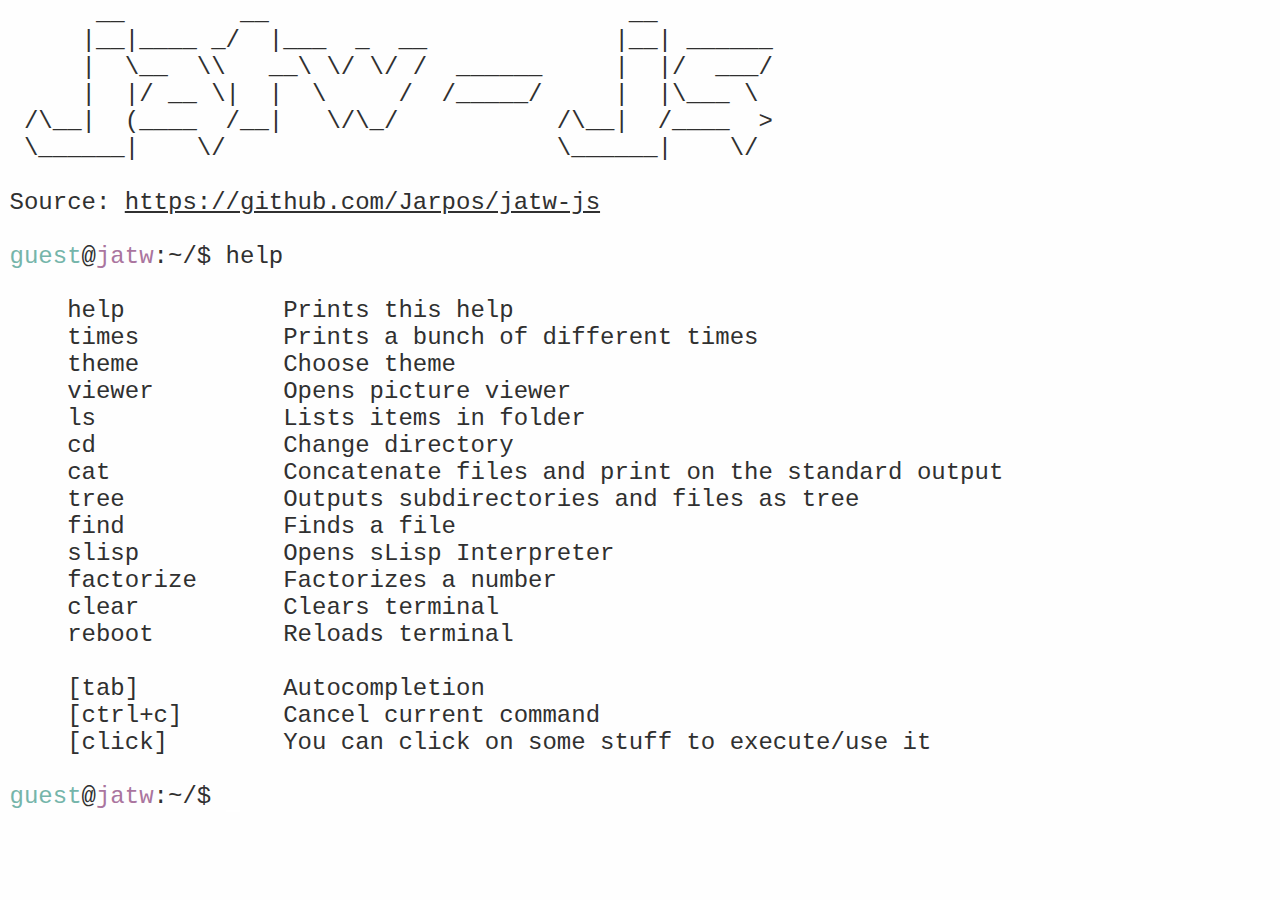
<file: docs/index.html>
<!DOCTYPE html>
<html>

<head>
    <title>jatw</title>
    <meta charset="utf-8">
    <meta http-equiv="X-UA-Compatible" content="IE=edge">
    <meta name="viewport" content="width=device-width, initial-scale=1">

    <link rel="stylesheet" type="text/css" media="screen" href="main.css">

    <script type="module" defer src="globals.js"></script>
    <script type="module" defer src="helpers.js"></script>

    <script type="module" defer src="files/helpers.js"></script>
    <script type="module" defer src="files/filesystem.js"></script>
    <script type="module" defer src="files/files.js"></script>

    <script type="module" defer src="commands/help.js"></script>
    <script type="module" defer src="commands/clear.js"></script>
    <script type="module" defer src="commands/times.js"></script>
    <script type="module" defer src="commands/theme.js"></script>
    <script type="module" defer src="commands/reboot.js"></script>
    <script type="module" defer src="commands/viewer.js"></script>
    <script type="module" defer src="commands/ls.js"></script>
    <script type="module" defer src="commands/cd.js"></script>
    <script type="module" defer src="commands/tree.js"></script>
    <script type="module" defer src="commands/find.js"></script>
    <script type="module" defer src="commands/slisp.js"></script>
    <script type="module" defer src="commands/cat.js"></script>
    <script type="module" defer src="commands/commands.js"></script>

    <script type="module" defer src="components/DraggableWindow.js"></script>
    <script type="module" defer src="components/ImgViewer.js"></script>
    <script type="module" defer src="components/InputLine.js"></script>

    <script type="module" defer src="handlers.js"></script>
    <script type="module" defer src="logos.js"></script>
    <script type="module" defer src="index.js"></script>
</head>

<body>
    <pre id="terminal"></pre>
</body>

</html>
</file>
<file: docs/main.css>
/**
 * @TODO Rework this whole thing
 * @TODO Rework themeing (e.g. variable names)
 * @TODO Rework classes (e.g. "ls-folder")
 * @TODO Rework all the coloring (probably as part of the themeing rework)
 * @TODO Add error coloring
 */

:root {
    --fg-color: #c7ccd1;
    --bg-color: #1c2023;
    /* --fg-bg-color: #747c84; */

    --username: #95c7ae;
    --hostname: #ae95c7;
}

* {
    font-size: x-large;
    font-family: "Courier New", monospace;
    color: var(--fg-color);
    background-color: var(--bg-color);
    white-space: break-space;
}

.nomark {
    -webkit-touch-callout: none;
    -webkit-user-select: none;
    -khtml-user-select: none;
    -moz-user-select: none;
    -ms-user-select: none;
    user-select: none;
}

html,
body,
#terminal {
    min-height: 100vh;
    padding: 0;
    margin: 0;
    padding-left: .25%;
}

.username {
    color: var(--username);
}

.hostname {
    color: var(--hostname);
}

.ls-folder {
    color: var(--hostname);
}

.ls-file {
    color: var(--fg-color);
}

.command:hover {
    cursor: pointer;
    color: var(--username);
}

img {
    background: var(--bg-color);
}

d-window,
d-img-viewer {
    z-index: 10;
    padding: 1% 1%;
    border: 1px solid var(--fg-color);
    position: fixed;

    -webkit-touch-callout: none;
    -webkit-user-select: none;
    -khtml-user-select: none;
    -moz-user-select: none;
    -ms-user-select: none;
    user-select: none;
}

span.caret {
    animation: blink 1s step-end infinite;
    border-bottom: 2px solid white;
}

@keyframes blink {

    from,
    to {
        border-color: var(--fg-color);
    }

    50% {
        border-color: transparent;
    }
}
</file>
